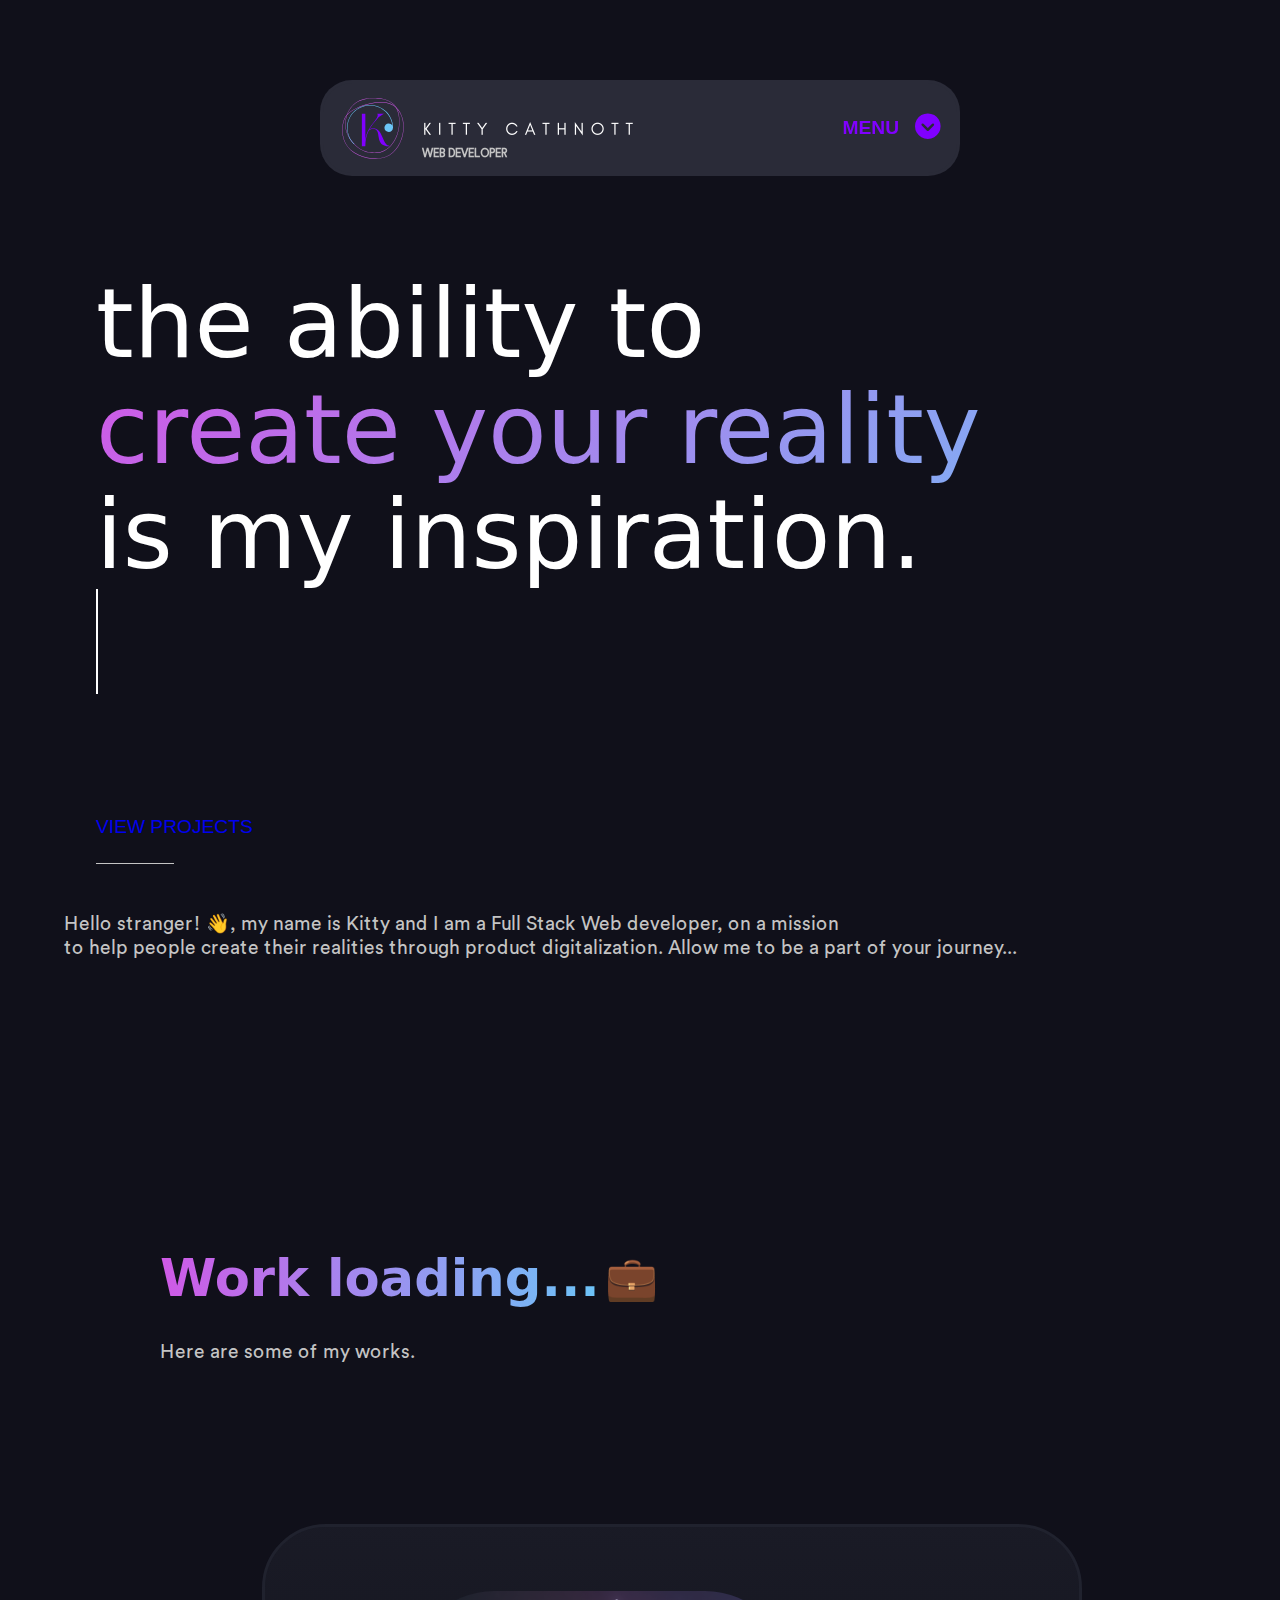
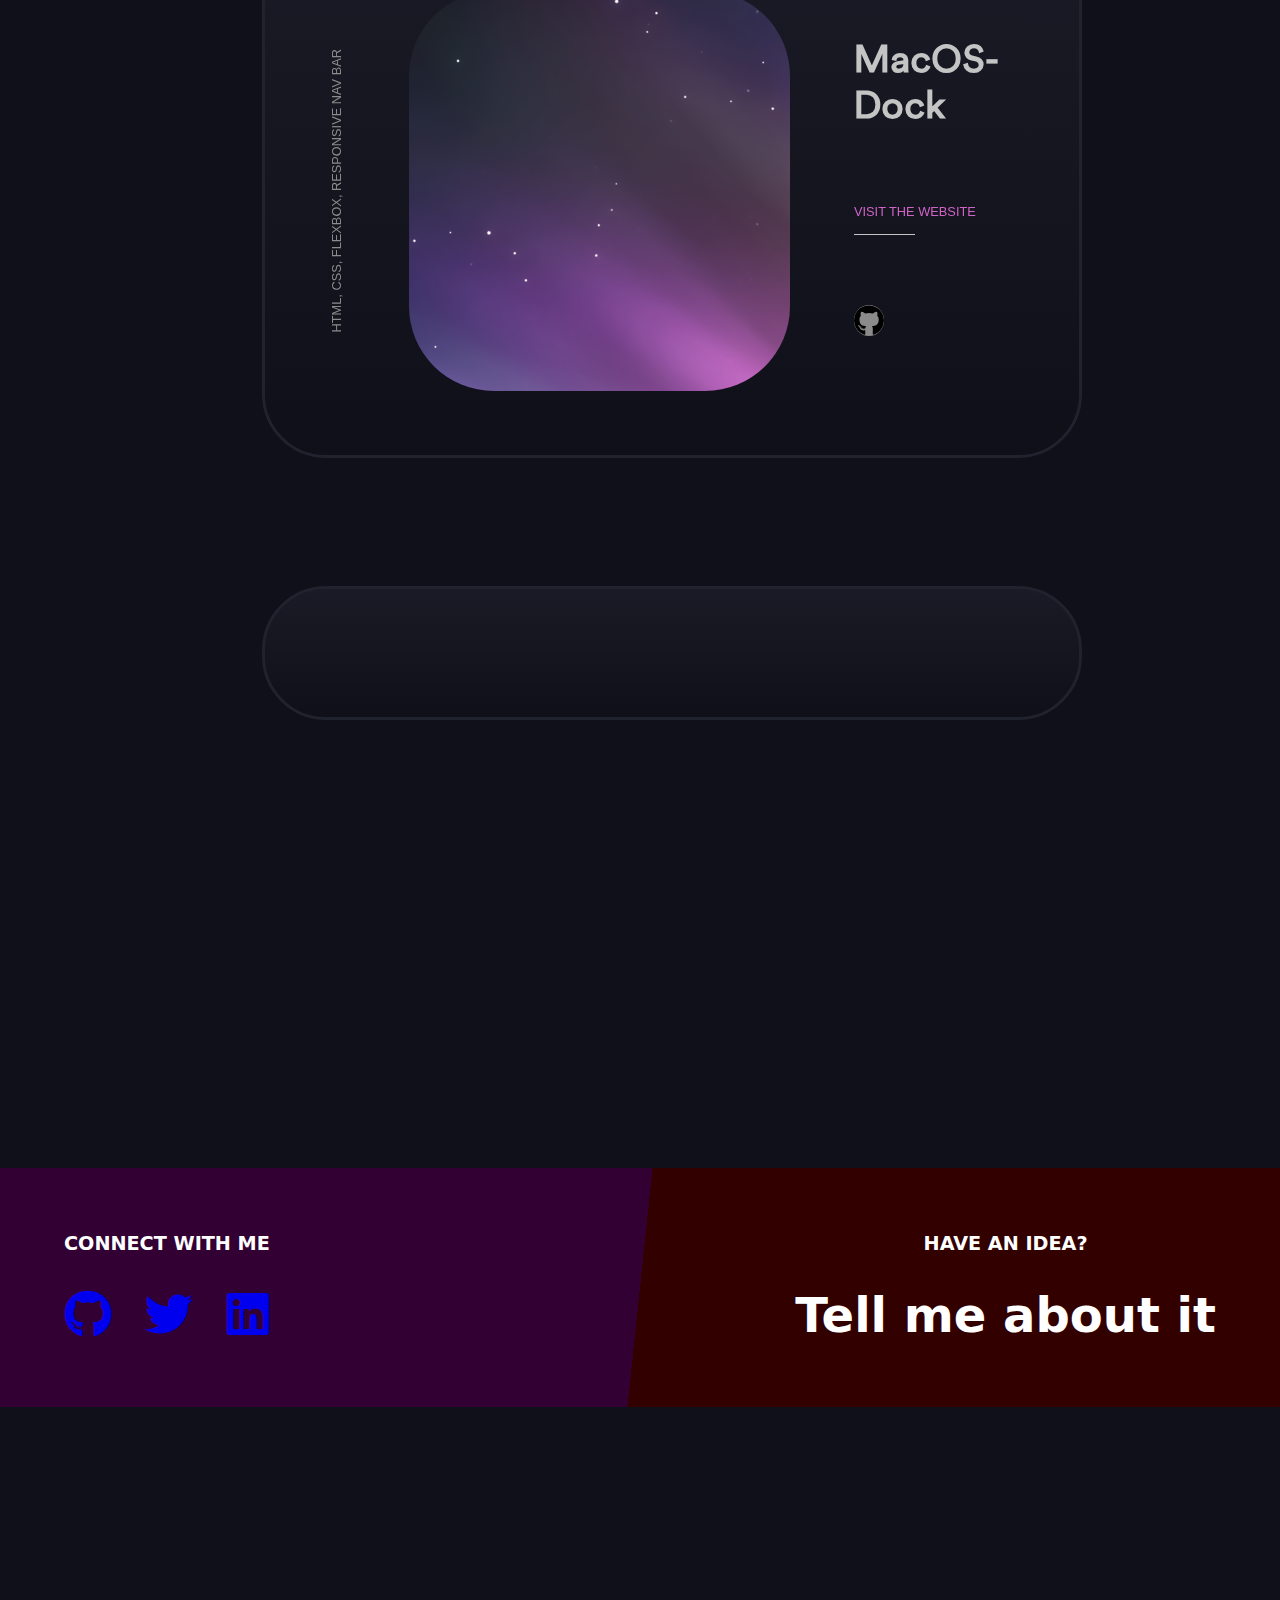
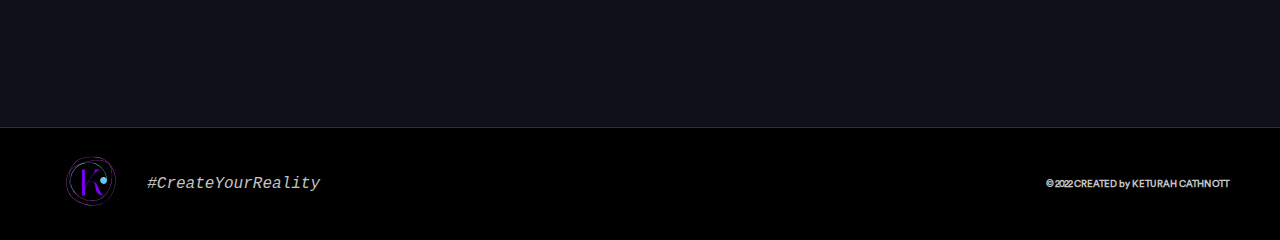
<file: index.html>
<!DOCTYPE html>
<html lang="en">
    <head>
        <meta charset="UTF-8" />
        <meta http-equiv="X-UA-Compatible" content="IE=edge" />
        <meta name="viewport" content="width=device-width, initial-scale=1.0" />
        <link rel="stylesheet" href="./styles.css" />
        <link
            rel="stylesheet"
            href="https://cdnjs.cloudflare.com/ajax/libs/font-awesome/6.1.2/css/all.min.css"
        />
        <title>Kitty Cathnott- Front-End Web Developer</title>
    </head>
    <body>
        
        <header class="header">
            <div class="nav_bar_index">
                <div class="brand_logo">
                    <img
                        class="brand_logo_icon"
                        src="./images/kitty cathnott brand logo.svg"
                        alt="Kitty logo icon"
                        width="100px"
                    />
    
                    <span class="brand_logo_text_wrapper_index">
                       <img class="brand_logo_text"src="./images/kitty cathnott text content final.png" alt="kitty logo text">
    
                       <div class="brand_logo_title">WEB DEVELOPER</div>
                            
                        
                    </span>
                </div>
    
                <div class="toggle_bar_menu">
                    <button>MENU</button>
                    <ul class="menu-list">
                        <li><a href="./about.html">About Me</a></li>
                        <li><a href="">Resume</a></li>
                         </a>
                     </ul>
                        <a href="#" class="dropdown"><i class="fa-solid fa-circle-chevron-down"></i></a>       
                        
                </div>
            </div>
           
        </header>

        <div class="hero_wrapper">
            <div class="hero" style="opacity: 1;">
                <span>the ability to </span>
                <br>
            
                <span class="hero_gradient">create your reality</span>
                <br>
                <span>is my inspiration.</span>
                <br>
                <pre class="hero_code"><code>#iCreateWithCode</code></pre>
                <a href="#sectionProjects" class="hero_projectlink">VIEW PROJECTS</a>
            </div>
        </div>

       
        
        <main class="container">
            <p class="about-text">Hello stranger! &#128075, my name is Kitty and I am a Full Stack Web developer, on a mission <br>to help people create their realities through product digitalization. Allow me to be a part of your journey...</p>

            <section id="sectionProjects" class="section-projects">
                <h1 class="heading-1">
                    <span>Work loading...</span><small>&#128188</small>
                </h1>
                <p>Here are some of my works.</p>

                <div class="project-card">
                    <div class="project-card_left">
                        <h4 class="heading-4">HTML, CSS, FLEXBOX, RESPONSIVE NAV BAR</h4>

                    </div>
                    <div class="project-card_middle">
                        <img src="./images/macos.png" alt="MacOS project">
                    </div>
                    <div class="project-card_right">
                        <h2 class="heading-2">
                            MacOS-Dock
                        </h2>
                        <a href="https://kittyfbwwd22-e07.github.io/MacOS-Dock/" target="_blank" class="project-card_link">VISIT THE WEBSITE</a>

                        <div class="project-card_socials">
                            <a href="https://github.com/KittyFbWWD22-E07/MacOS-Dock" target="_blank">
                                <img src="./images/github.svg" alt="github icon" target="_blank" width="30px">
                            </a>

                        </div>
                        
                    </div>
                </div>
                <div class="project-card"></div>
            </section>

            <!-- <section class="section-interest">
                <h1>Interested?</h1>
                <h2>I am currently looking for developer teams to initially partner with as as intern and eventually to join your team. If you think we might me a good fit for one another </h2>
            </section> -->

            <div class="menu-top">
                <div class="menu-top-left">
                    <h4>CONNECT WITH ME</h4>
                    <div class="go-see-icons">
                        <a href="https://github.com/KittyFbWWD22-E07" title="GitHub" target="_blank"><i class="fa-brands fa-github"></i></a>  
                        <a href="https://www.twitter.com/kcathnott" title="Twitter" target="_blank"><i class="fa-brands fa-twitter"></i></a>
                        <a href="https://www.linkedin.com/in/kitty-cathnott" title="LinkedIn" target="_blank"><i class="fa-brands fa-linkedin"></i></a>
                    </div>
                </div>
                <div class="menu-top-right">
                    <h4>HAVE AN IDEA?</h4>
                    <a href="mailto:kcathnott@gmail.com" title="Email">Tell me about it</a>
                </div>
            </div>
            
        </main>

        <footer class="footer">
            <div class="logo-wrapper">
                <img src="./images/kitty cathnott brand logo.svg" alt="Kitty brand logo" width="80px">
                <span>#CreateYourReality</span>
            </div>
            <h6>&copy; 2022 CREATED by KETURAH CATHNOTT</h6>
            
        </footer>
    </body>
</html>
</file>
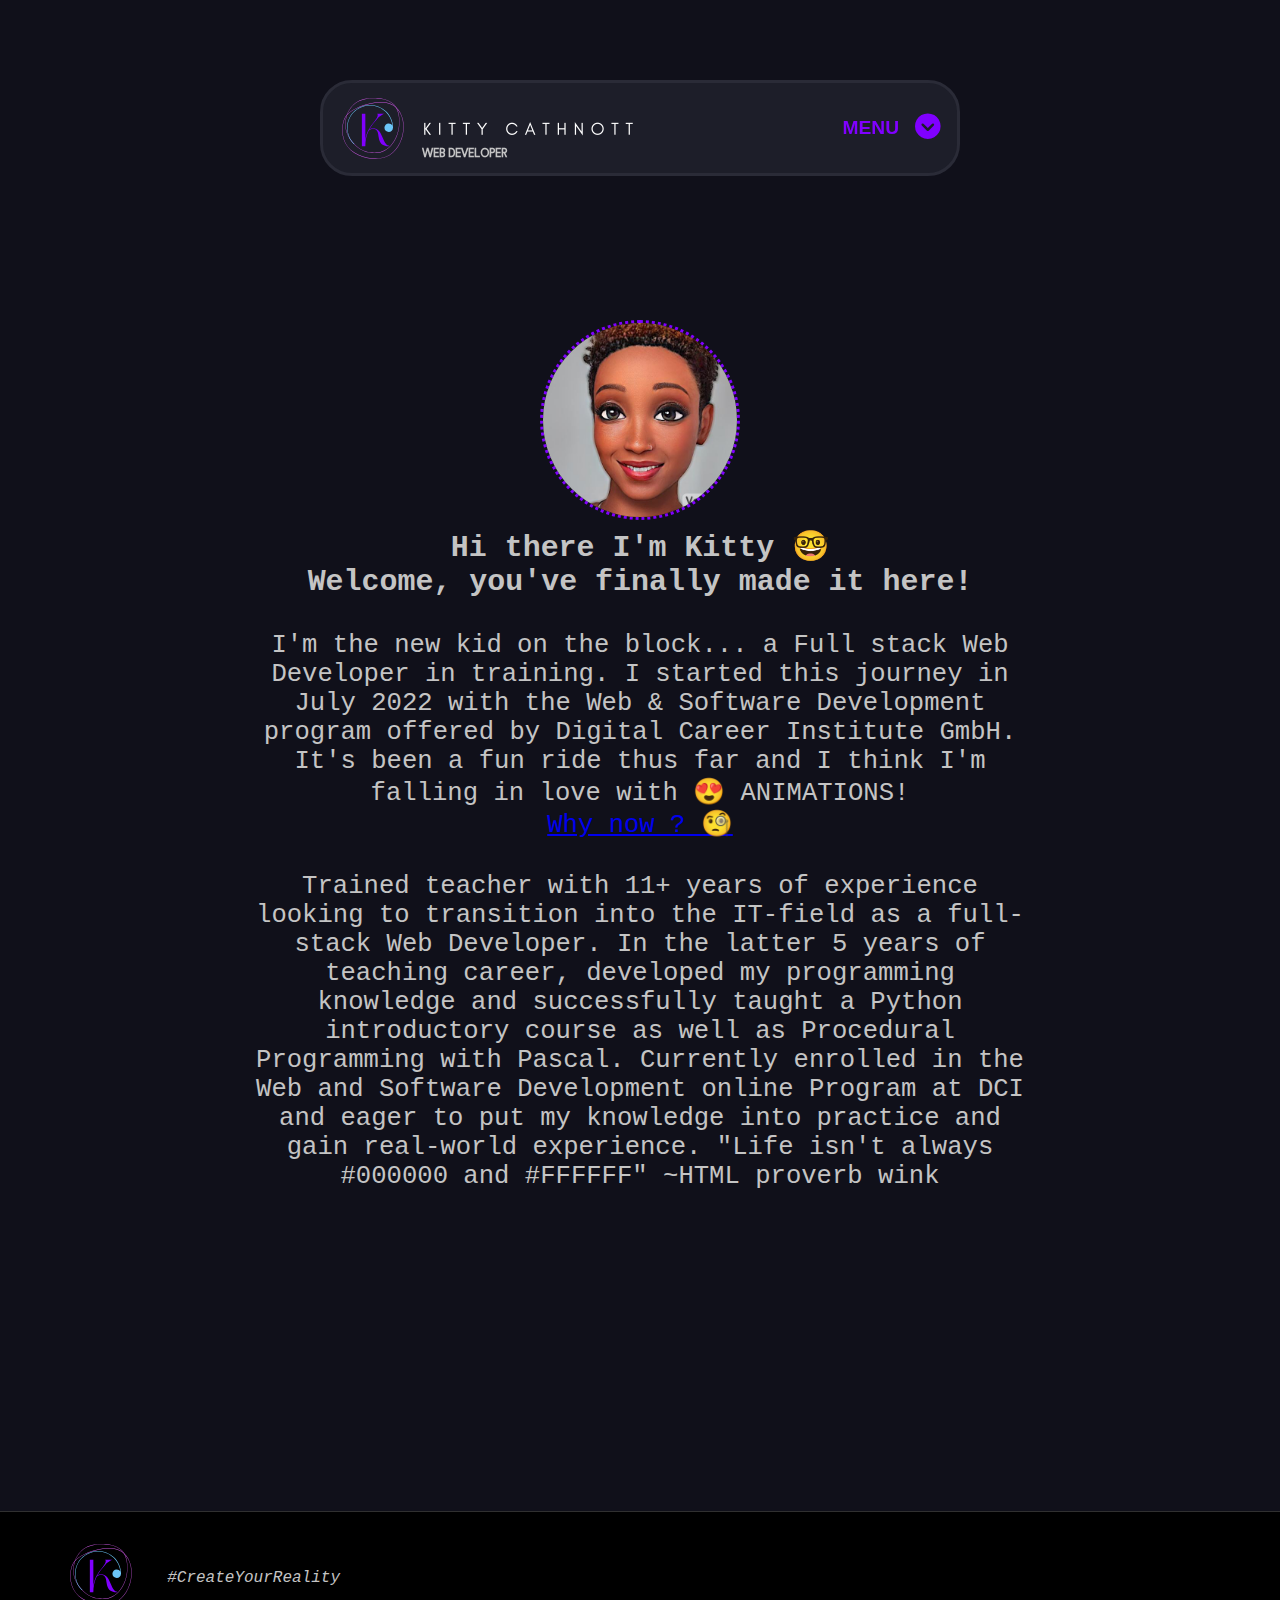
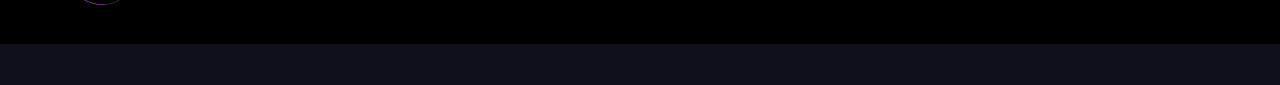
<file: about.html>
<!DOCTYPE html>
<html lang="en">
    <head>
        <meta charset="UTF-8" />
        <meta http-equiv="X-UA-Compatible" content="IE=edge" />
        <meta name="viewport" content="width=device-width, initial-scale=1.0" />
        <link rel="stylesheet" href="./styles.css" />
        <link
            rel="stylesheet"
            href="https://cdnjs.cloudflare.com/ajax/libs/font-awesome/6.1.2/css/all.min.css"
        />
        <title>About Me</title>
    </head>
    <body>
        <div class="nav_bar">
            <div class="brand_logo">
                <img
                    class="brand_logo_icon"
                    src="./images/kitty cathnott brand logo.svg"
                    alt="Kitty logo icon"
                    width="100px"
                />

                <span class="brand_logo_text_wrapper">
                    <img
                        class="brand_logo_text"
                        src="./images/kitty cathnott text content final.png"
                        alt="kitty logo text"
                    />

                    <div class="brand_logo_title">WEB DEVELOPER</div>
                </span>
            </div>

            <div class="toggle_bar_menu">
                <button>MENU</button>
                <ul class="menu-list">
                    <li><a href="./about.html">About Me</a></li>
                    <li><a href="#">Resume</a></li>
                    <li><a href="./index.html">Home</a></li>

                     
                 </ul>
                    <a href="#" class="dropdown"><i class="fa-solid fa-circle-chevron-down"></i></a>     
            </div>
        </div>

        <div class="writeup">
            <div class="profile-pic">
                <img
                    src="./images/aboutme-pic.JPG"
                    alt="Profile pic for about me section"
                    width="200px"
                />
            </div>
            <div class="text">
                <h3>Hi there I'm Kitty &#129299<br>
                Welcome, you've finally made it here!</h3>
                <p>I'm the new kid on the block... a Full stack Web Developer in training. I started this journey in July 2022 with the Web & Software Development program offered by Digital Career Institute GmbH. It's been a fun ride thus far and I think I'm falling in love with &#128525 ANIMATIONS!</p>
                <a href="#">Why now ? &#129488</a>
                <p>Trained teacher with 11+ years of experience looking to transition into the IT-field as a full-stack Web Developer. In the latter 5 years of teaching career, developed my programming knowledge and successfully taught a Python introductory course as well as Procedural Programming with Pascal. Currently enrolled in the Web and Software Development online Program at DCI and eager to put my knowledge into practice and gain real-world experience.

    "Life isn't always #000000 and #FFFFFF" ~HTML proverb wink

                </p>
            </div>
        </div>

        
        <footer class="footer">
            <div class="logo-wrapper">
                <img src="./images/kitty cathnott brand logo.svg" alt="Kitty brand logo" width="100px">
                <span><code>#CreateYourReality</code></span>
            </div>
            
        </footer>
    </body>
</html>
</file>
<file: styles.css>
@font-face {
    font-family: 'Circular Std Book, sans-serif';
    src: url(fonts/FontsFree-Net-Circular-Std-Book.ttf);
}

@import url('https://fonts.googleapis.com/css2?family=Encode+Sans+Condensed&family=Source+Code+Pro&display=swap');




* {
    margin: 0;
    padding: 0;
    box-sizing: border-box;
    pointer-events: auto;
}

body {
    font-family: 'Circular Std Book, sans-serif';
    font-size: 1.6rem;
    background: #10101a;
    background-size: 400% 400%;
}

.header {
    margin-top: 15rem;
    padding: 0 6rem;
    display: block;
}

/* Nav bar Nav bar Nav bar Nav bar Nav bar Nav bar */
.nav_bar_index,
.nav_bar {
    position: fixed;
    top: 5rem;
    right: 0;
    left: 0;
    padding-right: 1rem;
    display: flex;
    justify-content: space-between;
    align-items: center;
    min-width: 325px;
    max-width: 50%;
    height: 6rem;
    margin-left: auto;
    margin-right: auto;
    border-radius: 2rem;
}

.nav_bar_index {
    border: 0.2rem solid rgba(42, 43, 56, 0.5);
    background: rgba(42, 43, 56);
    z-index: 2;
}

.nav_bar {
    border: 0.2rem solid #2a2b37;
    background: rgba(42, 43, 56, .5);
    backdrop-filter: blur(104px);
}

.brand_logo {
    display: flex;
    justify-content: space-between;
    align-items: center;
    position: relative;
    top: 4px;
    margin: 1rem 0;
}


.brand_logo_text_wrapper,
.brand_logo_text_wrapper_index {
    position: absolute;
    overflow: hidden;
    color: #c4c4c4;
    font-size: 0.7rem;
    font-weight: 900;
    left: 6rem;
    top: 2.2rem;
}

.brand_logo_text_wrapper_index {
    /* width: 6.5rem; */
}

.brand_logo_title {
    position: relative;
    bottom: 0;
    left: 0.2rem;
    padding-top: 0.3rem;
}

.brand_logo_text_wrapper .brand_logo_text {
    animation: logoLeftAnim 15s cubic-bezier(1, 0, 0, 1) 0s infinite normal none;

}

@keyframes logoLeftAnim {
    0% {
        transform: translateX(0);
    }

    20% {
        transform: translateX(-110%);
    }

    50%,
    to {
        transform: translate(0);
    }

}

/* Drop menu in Nav bar Drop menu in Nav bar */

.toggle_bar_menu {
    display: flex;
    justify-content: center;
    align-items: center;
    color: #8000ff;
    gap: 1rem;
    font-family: 'Encode Sans Condensed', sans-serif;
    position: absolute;
    right: 0rem;
    padding-right: 1rem;
    top: 1.9rem;
}

.toggle_bar_menu .dropdown,
.toggle_bar_menu button {
    color: #8000ff;
}

.toggle_bar_menu button {

    font-size: 1.2rem;
    font-weight: 900;
    background: none;
    border: none;
    cursor: pointer;
}

.toggle_bar_menu button:hover,
.menu-list a:hover {
    color: #cf59e6;
}

.toggle_bar_menu .menu-list {
    display: flex;
    position: absolute;
    font-family: 'Source Code Pro', monospace;
    align-items: center;
    right: 0;
    list-style: none;
    line-height: 2ch;
    margin-top: 10rem;
    opacity: 0;
    pointer-events: none;
    transition: all 0.5s ease;
}

.toggle_bar_menu a,
.menu-top a {
    text-decoration: none;
}

.toggle_bar_menu li {
    background: rgba(42, 43, 56, .5);
    border: 0.2rem solid #2a2b37;
    backdrop-filter: blur(104px);
    border-radius: 2rem;
    padding: 0 1rem;
    width: max-content;
}

.toggle_bar_menu button:focus+ul {

    opacity: 1;
    /* pointer-events: all; */
}

/* Hero section Hero section Hero section Hero section */

.hero_wrapper {
    display: grid;
    grid-template-columns: 1fr repeat(12, minmax(min-content, 10rem)) 1fr;
}

.hero {
    grid-column: 2/14;
    font-family: system-ui, -apple-system, BlinkMacSystemFont, 'Segoe UI', Roboto, Oxygen, Ubuntu, Cantarell, 'Open Sans', 'Helvetica Neue', sans-serif;
    font-size: 6rem;
    line-height: 110%;
    color: #fff;
    padding: 0 6rem;
    padding-top: 2rem;
}

.hero_gradient {
    background: linear-gradient(-45deg, #6bc5f8, #cf59e6, #6bc5f8, #cf59e6);
    background-size: 400% 400%;
    background-clip: text;
    -webkit-text-fill-color: transparent;
    animation: gradient 3s ease infinite;
}

@keyframes gradient {
    0% {
        background-position: 0 50%;
    }

    50% {
        background-position: 100% 50%;
    }

    to {
        background-position: 0 50%;
    }

}

.hero_code {
    width: max-content;
    font-family: 'Source Code Pro', monospace;
    position: relative;
}

.hero_code::before,
.hero_code::after {
    content: "";
    position: absolute;
    top: 0;
    right: 0;
    bottom: 0;
    left: 0;
}

.hero_code::before {
    background: #10101a;
    animation: typewriter 6s steps(16) 1s infinite;
}

.hero_code::after {
    width: 0.125rem;
    background: #fff;
    animation: typewriter 6s steps(16) 1s infinite, blink 750ms steps(16) infinite;
}


@keyframes typewriter {
    50% {
        left: 16ch;
    }

    100% {
        left: 16ch;
    }
}

@keyframes blink {
    to {
        background: transparent;
    }

}

.hero_projectlink {
    margin-top: 5rem;
    display: inline-block;
    text-decoration: none;
    font-size: 1.2rem;
    font-family: 'Encode Sans Condensed', sans-serif;
    position: relative;

}

.hero_projectlink::after {
    display: block;
    content: "";
    position: absolute;
    bottom: 1rem;
    left: 0;
    width: 50%;
    height: 1px;
    background: #c4c4c4;
    transition: all.3s ease;
}

.hero_projectlink:hover::after {
    width: 100%;
}

/* Main section Main section Main section Main Section */

.container {
    margin-top: 2rem;
    display: grid;
    grid-template-columns: 1fr repeat(12, minmax(min-content, 10rem)) 1fr;
}

.about-text {
    grid-column: 1/15;
    padding: 0 4rem;
    color: #c4c4c4;
    font-size: 1.2rem;

}

.section-projects {
    grid-column: 2/15;
    /* margin-top: 20rem; */
    padding: 0 6rem;
    padding-top: 18rem;
    color: #c4c4c4;
}

.heading-1 {
    display: flex;
    align-items: center;
    font-family: system-ui, -apple-system, BlinkMacSystemFont, 'Segoe UI', Roboto, Oxygen, Ubuntu, Cantarell, 'Open Sans', 'Helvetica Neue', sans-serif;

}

.heading-1 span {
    display: inline-block;
    padding-right: 0.3rem;
    background-image: linear-gradient(90deg, #cf59e6, #6bc5f8);
    background-clip: text;
    -webkit-text-fill-color: transparent;
}

.section-projects p {
    margin-top: 2rem;
    margin-bottom: 10rem;
    font-size: 1.2rem;
}

.section-projects .project-card {
    width: 80%;
    margin: 8rem auto;
    padding: 4rem;
    display: flex;
    align-items: center;
    position: relative;
    background: linear-gradient(180deg, rgba(35, 37, 49, .5), rgba(15, 15, 24, .5));
    border: 0.2rem solid #20222e;
    backdrop-filter: blur(54px);
    border-radius: 4rem;
}

.section-projects .project-card_left {
    margin-right: 4rem;
    color: #c4c4c4;
}

.section-projects .project-card_left h4 {
    transform: rotate(180deg);
    writing-mode: tb-rl;
    font-family: 'Encode Sans Condensed', sans-serif;
    font-size: .8rem;
    font-weight: 100;
    color: #8b8b8b;
    line-height: 120%;
}

.section-projects .project-card_middle {
    width: 35rem;
    height: 25rem;
    background-size: cover;
    background: fixed;
    border-radius: 5.3rem;
    overflow: hidden;
}

.section-projects .project-card_right {
    margin-left: 4rem;
}

.section-projects .project-card_right h2 {
    margin-bottom: 4rem;

}

.section-projects .project-card:first-of-type a {
    color: #d063c6;
}

.section-projects .project-card_link {
    /* display: inline-block; */
    font-family: 'Encode Sans Condensed', sans-serif;
    font-size: 0.8rem;
    text-decoration: none;
    position: relative;

}

.project-card_link::after {
    display: block;
    content: "";
    position: absolute;
    bottom: -1rem;
    left: 0;
    width: 50%;
    height: 1px;
    background: #c4c4c4;
    transition: all.3s ease;
}

.project-card_link:hover::after {
    width: 100%;
}

.section-projects .project-card_socials {
    margin-top: 5rem;
    display: flex;
    align-items: center;
    width: 30px;
    height: 40px;
    /* background-color: #8b8b8b; */

}

.project-card_socials img {
    background-color: #8b8b8b;
    border-radius: 50%;
}

.project-card_socials img:hover {
    background-color: #cf59e6;
}

/* Interest section Interest section Interest section Interest section */




.menu-top {

    grid-column: 1/15;
    width: 100%;
    padding: 4rem 4rem;
    display: flex;
    justify-content: space-between;
    margin-top: 20rem;
    font-family: system-ui, -apple-system, BlinkMacSystemFont, 'Segoe UI', Roboto, Oxygen, Ubuntu, Cantarell, 'Open Sans', 'Helvetica Neue', sans-serif;
    color: #fff;
    text-align: center;
    background: linear-gradient(96deg, #330033 50%, #330000 50%);
}

.menu-top h4 {
    font-size: 1.2rem;
}

.go-see-icons {
    display: flex;
    justify-content: space-around;
    gap: 2rem;
    padding-top: 2rem;
    font-size: 3rem;
}

.menu-top-right h4 {
    margin-bottom: 2rem;
}

.menu-top-right a {
    font-size: 3rem;
    font-weight: 900;
    color: #fff;
}

.menu-top-right a:hover {
    background-image: linear-gradient(135deg, #cf59e6, #6bc5f8);
    background-clip: text;
    -webkit-text-fill-color: transparent;
}

/* About Me Page About Me Page About Me Page*/

.writeup {
    display: grid;
    place-items: center;
    margin-top: 20rem;
}

.profile-pic img {
    border: 3px dotted #8000ff;
    border-radius: 50%;
}

.text {
    text-align: center;
    color: #c4c4c4;
    font-family: 'Source Code Pro', monospace;
    max-width: 60%;
}

.text p {
    margin-top: 2rem;
}


/* footer section footer section footer section footer section */

.footer {
    display: flex;
    justify-content: space-between;
    align-items: center;
    width: 100%;
    margin-top: 20rem;
    padding: 1rem 2em;
    border-top: 1px solid hsla(0, 0%, 75%, .25);
    background: #000;
}

.logo-wrapper {
    display: flex;
    justify-content: space-between;
    align-items: center;
    gap: 1rem;
    color: #c4c4c4;
    font-family: 'Source Code Pro', monospace;
    font-style: italic;
    font-size: 1rem;
}

.footer h6{
    color: #c4c4c4;
    font-size: 0.6rem;
    font-weight: 900;
}


/* media queries media queries media queries media queries*/
@media screen and (max-width:640px) {

    .nav_bar_index,
    .nav_bar {
        width: 75%;

    }

    .hero {
        font-size: 3rem;
    }

}
</file>
